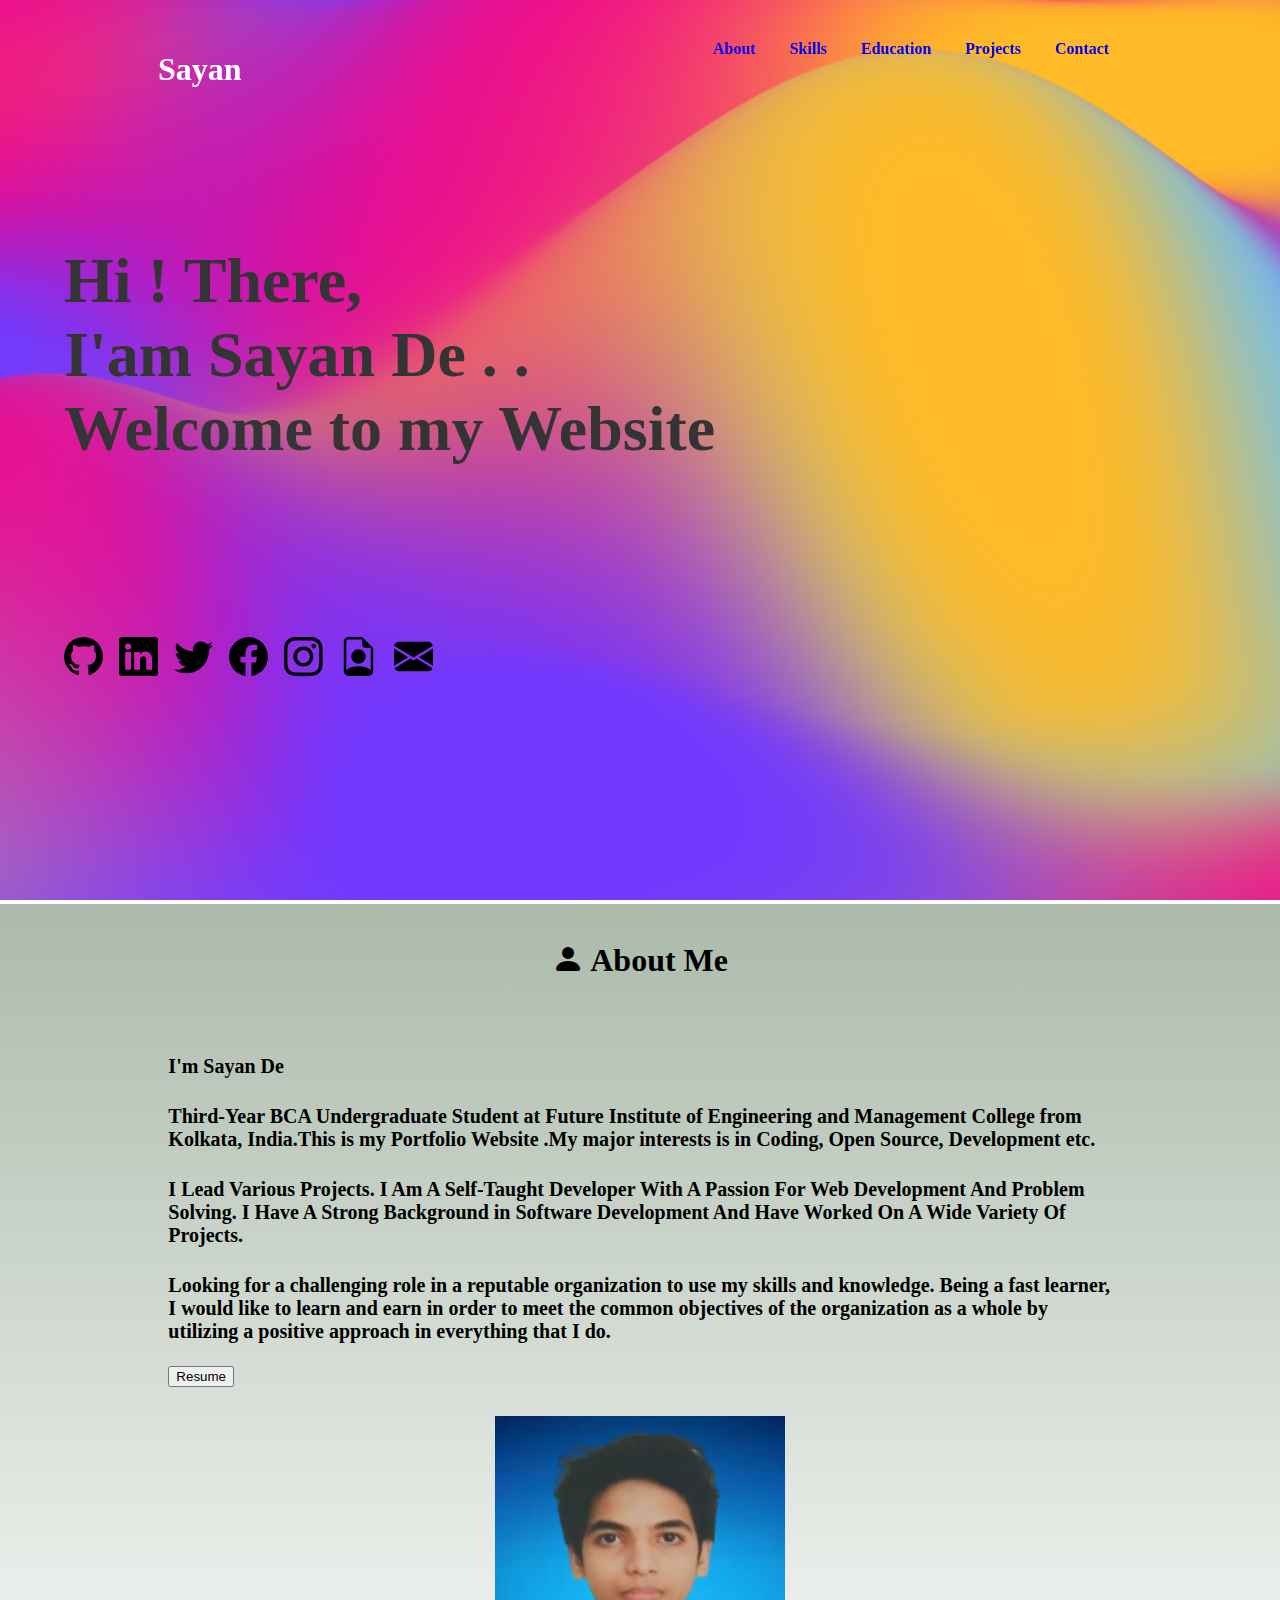
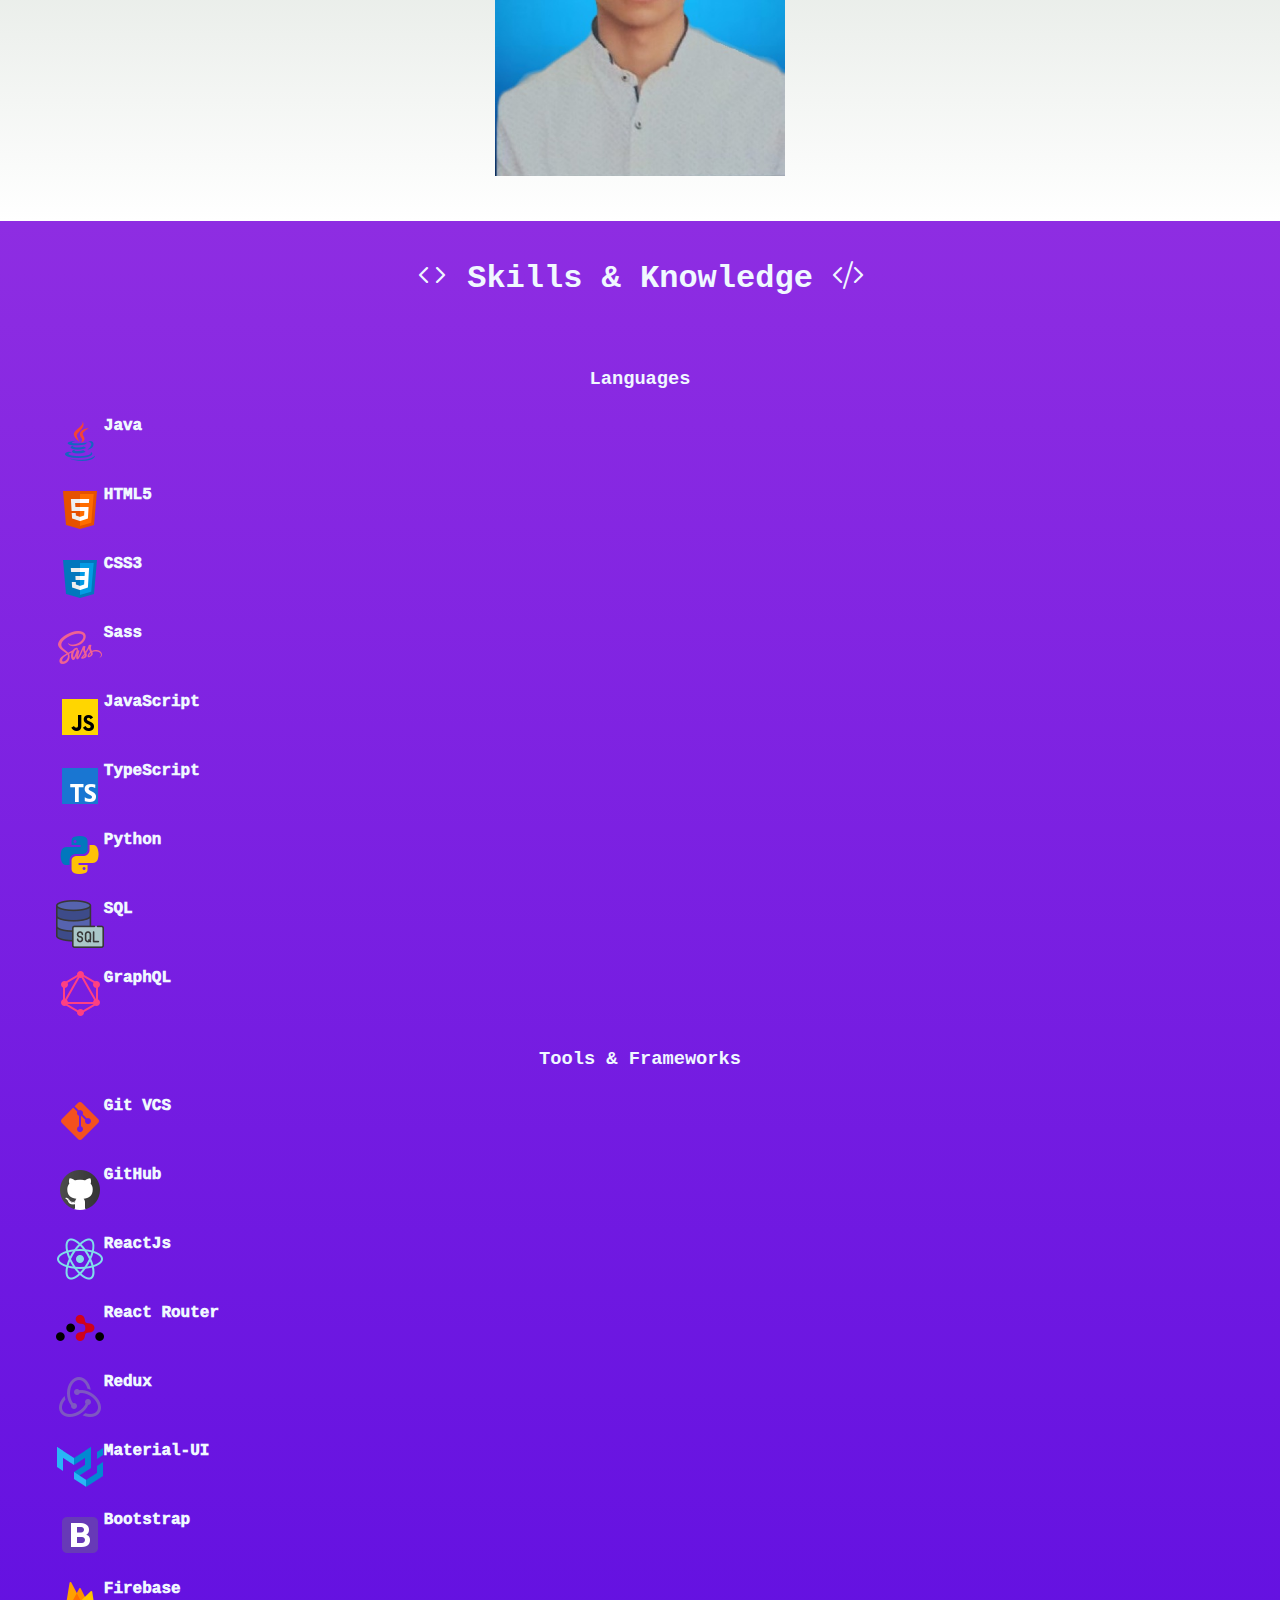
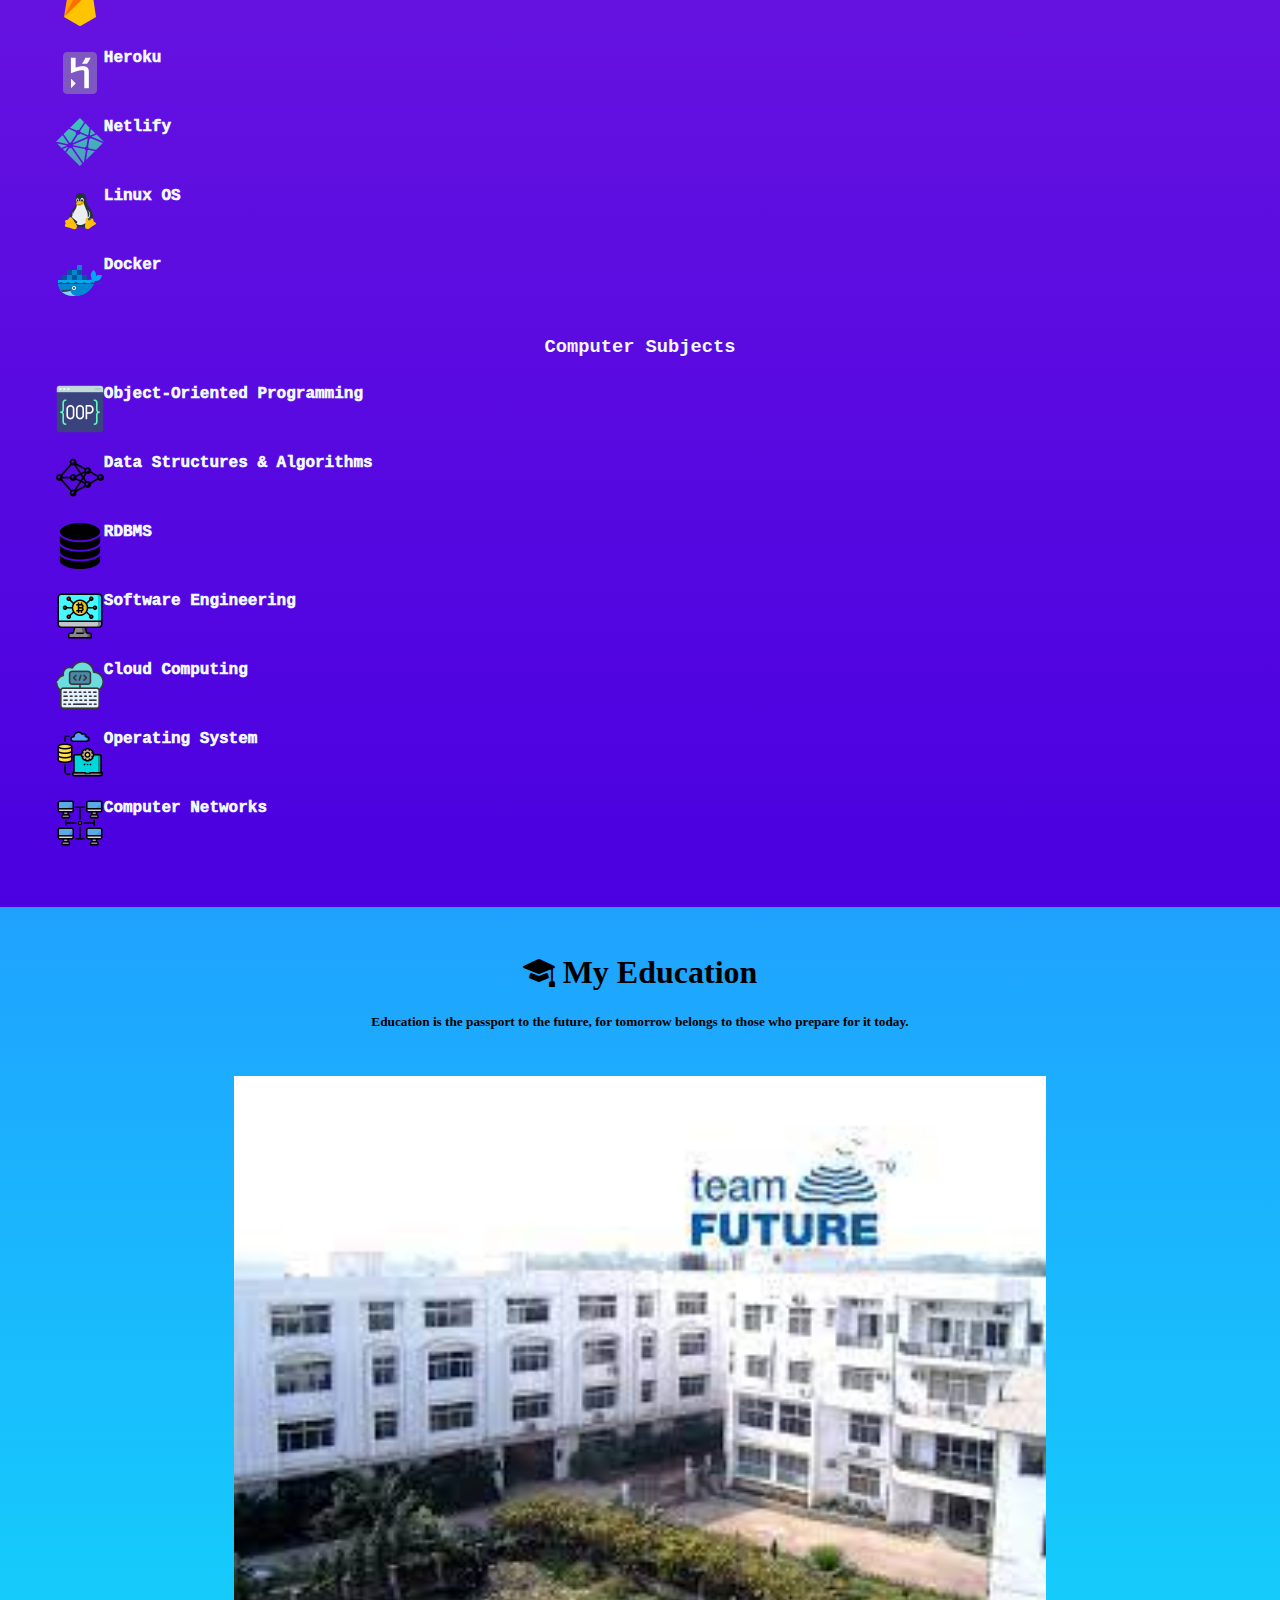
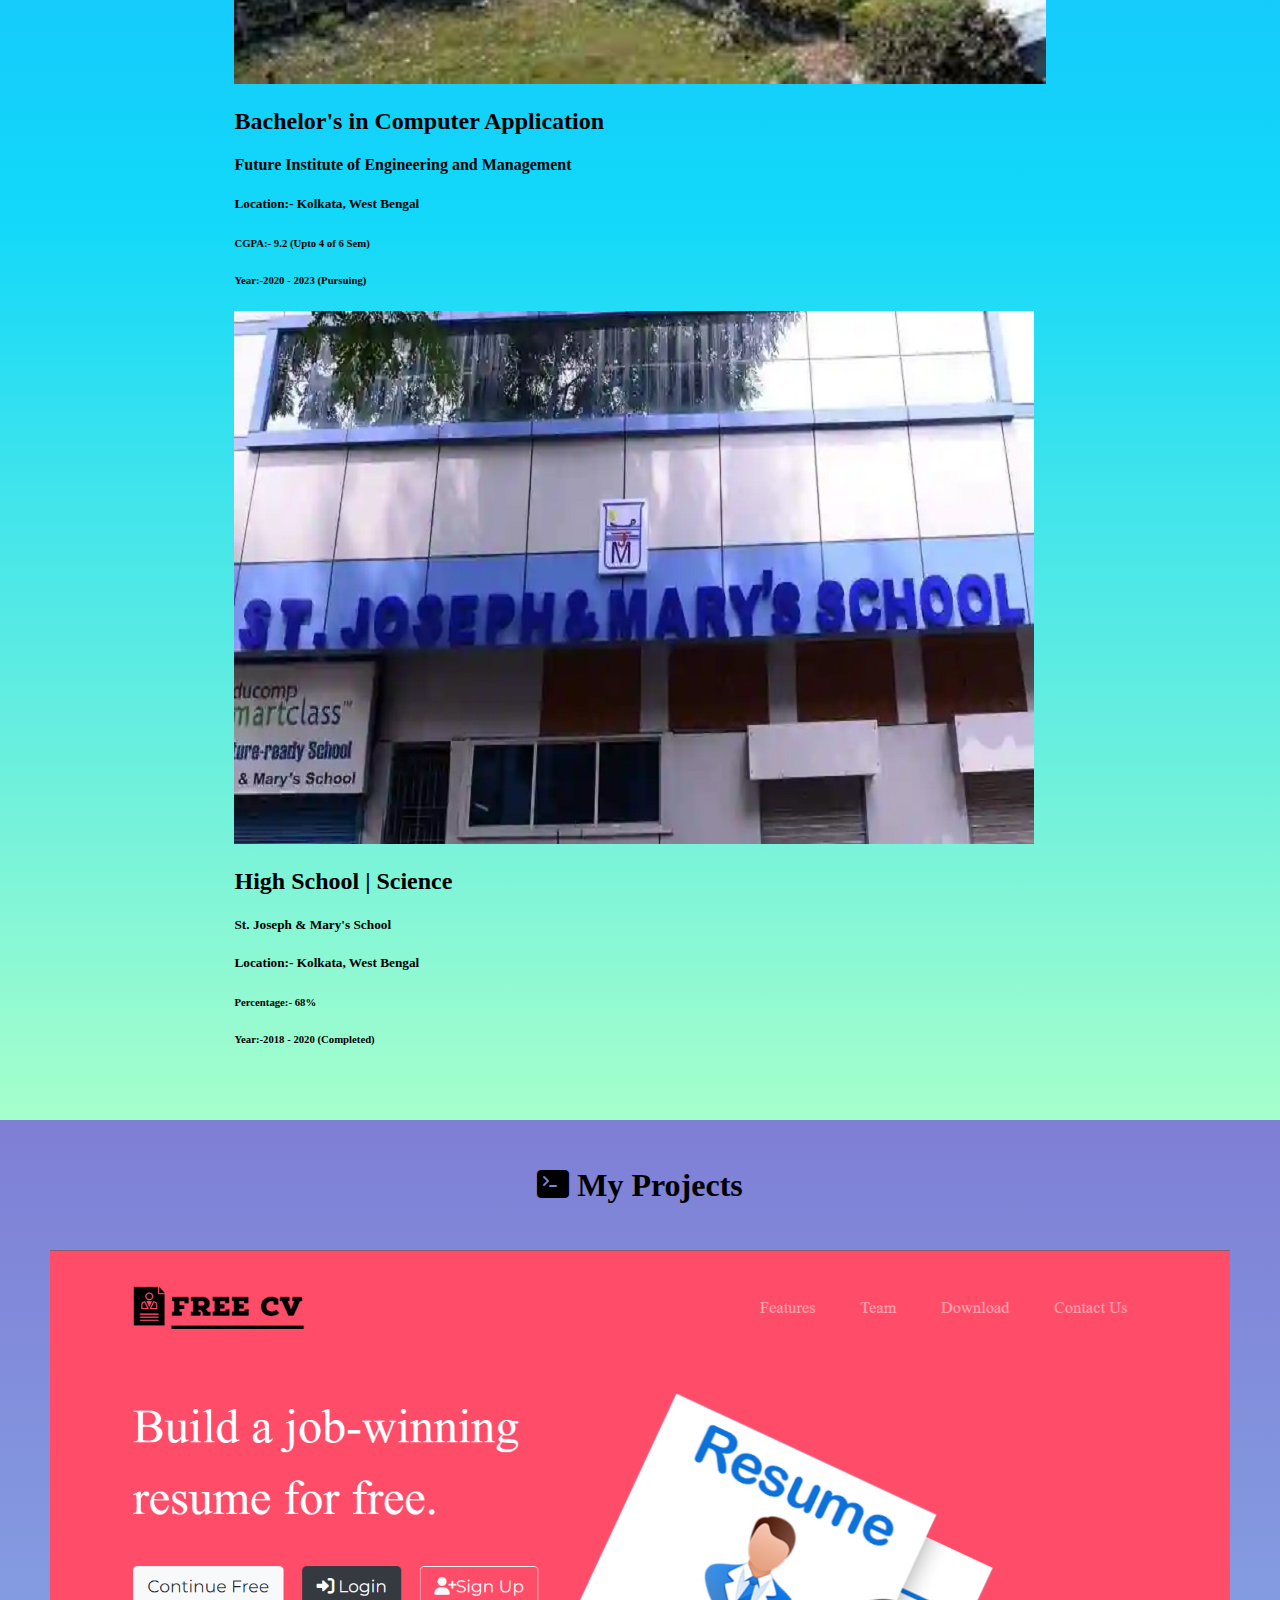
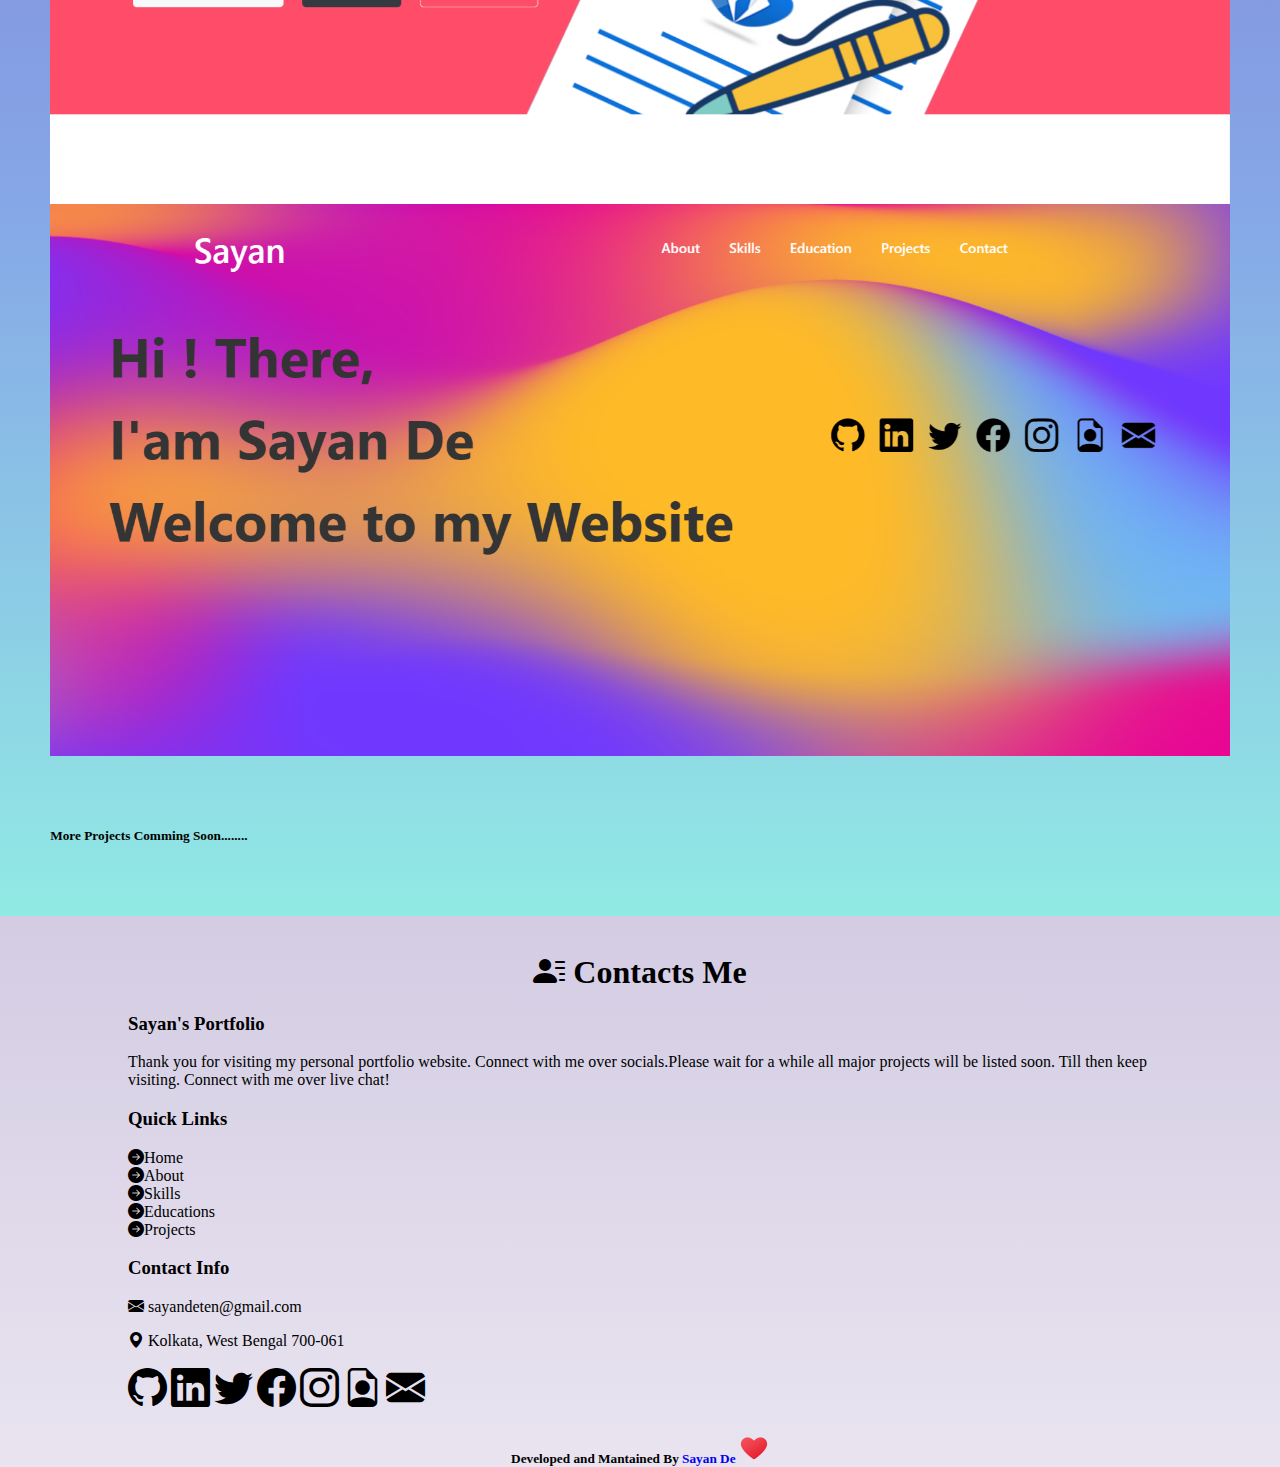
<file: index.html>
<!DOCTYPE html>
<html lang="en">
  <head>
    <meta charset="UTF-8" />
    <link rel="stylesheet" href="index.css" />
    <!-- Bootstrap Link -->
    <link
      href="https://cdn.jsdelivr.net/npm/bootstrap@5.2.1/dist/css/bootstrap.min.css"
      rel="stylesheet"
      integrity="sha384-iYQeCzEYFbKjA/T2uDLTpkwGzCiq6soy8tYaI1GyVh/UjpbCx/TYkiZhlZB6+fzT"
      crossorigin="anonymous"
    />
    <script
      src="https://cdn.jsdelivr.net/npm/bootstrap@5.2.1/dist/js/bootstrap.bundle.min.js"
      integrity="sha384-u1OknCvxWvY5kfmNBILK2hRnQC3Pr17a+RTT6rIHI7NnikvbZlHgTPOOmMi466C8"
      crossorigin="anonymous"
    ></script>

    <!-- Bootstrap Icon -->
    <link
      rel="stylesheet"
      href="https://cdn.jsdelivr.net/npm/bootstrap-icons@1.9.1/font/bootstrap-icons.css"
    />
    <!-- title -->
    <title>Sayan</title>
    <link
      id="favicon"
      rel="shortcut icon"
      href="./assets/My project-removebg-preview.jpg"
      type="image/x-png"
    />

    <script src="index.js"></script>
  </head>

  <body>
    <!-- Nav Bar -->
    <nav class="navi">
      <h1 class="logo" href="#home">Sayan</h1>
      <ul class="nav_ul">
        <li class="nav_li">
          <a class="navbar-brand" href="#about">About</a>
        </li>
        <li class="nav_li">
          <a class="navbar-brand" href="#skills">Skills</a>
        </li>
        <li class="nav_li">
          <a class="navbar-brand" href="#educations">Education</a>
        </li>
        <li class="nav_li">
          <a class="navbar-brand" href="#projects">Projects</a>
        </li>
        <li class="nav_li">
          <a class="navbar-brand" href="#contactme">Contact</a>
        </li>
      </ul>
    </nav>
    <!-- Nav Bar Ends -->

    <!-- Home Starts -->

    <section id="home" class="heading">
      <div class="row">
        <div class="col-lg-8">
          <p>
            Hi ! There,<br />
            I'am Sayan De . .<br />
            Welcome to my Website
          </p>
        </div>
        <div class="col-lg-4" style="padding-top: 6.5%">
          <a href="https://github.com/sayande2002" target="_blank"
            ><i class="bi bi-github" style="font-size: 39px; color: black"></i
          ></a>
          <a href="https://www.linkedin.com/in/sayande/" target="_blank"
            ><i class="bi bi-linkedin" style="font-size: 39px; color: black"></i
          ></a>
          <a href="https://twitter.com/sayande2002" target="_blank"
            ><i class="bi bi-twitter" style="font-size: 39px; color: black"></i
          ></a>
          <a
            href="https://www.facebook.com/profile.php?id=100010494277272"
            target="_blank"
            ><i class="bi bi-facebook" style="font-size: 39px; color: black"></i
          ></a>
          <a href="https://www.instagram.com/sayande._/" target="_blank"
            ><i
              class="bi bi-instagram"
              style="font-size: 39px; color: black"
            ></i
          ></a>
          <a href="./assets/SayanDeCV.pdf" target="_blank"
            ><i
              class="bi bi-file-earmark-person"
              style="font-size: 39px; color: black"
            ></i
          ></a>
          <a href="mailto:sayandeten@gmail.com"
            ><i
              class="bi bi-envelope-fill"
              style="font-size: 39px; color: black"
            ></i>
          </a>
        </div>
      </div>
    </section>

    <!-- Gradient -->
    <canvas id="gradient-canvas"> </canvas>
    <script>
      var gradient = new Gradient();
      gradient.initGradient("#gradient-canvas");
    </script>

    <!-- Home Ends -->

    <!-- About Starts -->
    <section id="about" class="about">
      <h1 class="about-heading"><i class="bi bi-person-fill"></i> About Me</h1>

      <div class="row about-row">
        <div class="col-lg-7 about-column">
          <h4 style="font-weight: bolder;">I'm Sayan De</h4>
          <p>
            Third-Year BCA Undergraduate Student at Future Institute of
            Engineering and Management College from Kolkata, India.This is my
            Portfolio Website .My major interests is in Coding, Open Source,
            Development etc.<br />
            <h1> </h1>
            I Lead Various Projects. I Am A Self-Taught Developer With A Passion
            For Web Development And Problem Solving. I Have A Strong Background
            in Software Development And Have Worked On A Wide Variety Of
            Projects.<br />
            <h1> </h1>

            Looking for a challenging role in a reputable organization to use my
            skills and knowledge. Being a fast learner, I would like to learn
            and earn in order to meet the common objectives of the organization
            as a whole by utilizing a positive approach in everything that I
            do.<br />
          </p>
          <button
            type="button"
            class="btn btn-primary btn-lg"
            onclick="window.open('./assets/SayanDeCV.pdf', '_blank')"
          >
            Resume
          </button>
        </div>
        <!-- style="padding-left: 80px" -->
        <div class="col-lg-5 about-column">
          <img
            class="about-photo"
            src="./assets/My project-removebg-preview.jpg"
            alt="Avatar"
            width="290"
            height="360"
            ;
          />
        </div>
      </div>
    </section>
    <!-- About Ends -->

    <!-- Skills Starts-->
    <section id="skills" class="skills">
      <h1 style="text-align: center">
        <i class="bi bi-code"></i> Skills & Knowledge
        <i class="bi bi-code-slash"></i>
      </h1>

      <div class="row" style="padding: 2.5%">
        <div class="col-lg-4">
          <h3 class="title" style="text-align: center">Languages</h3>

          <!-- Lists of languages -->
          <div class="lists">
            <div class="ski-img">
              <img src="./assets/icons8-java-48.png" alt="Image" />
            </div>
            <div class="ski-name" style="width: 100%">
              Java
              <div class="progress" style="height: 9px">
                <div
                  class="progress-bar progress-bar-striped progress-bar-animated"
                  role="progressbar"
                  aria-label="Example 20px high"
                  style="width: 70%"
                  aria-valuenow="25"
                  aria-valuemin="0"
                  aria-valuemax="100"
                ></div>
              </div>
            </div>
          </div>
          <!-- List of First Language Ends -->
          <div class="lists">
            <div class="ski-img">
              <img src="./assets/icons8-html-5-48.png" alt="Image" />
            </div>
            <div class="ski-name" style="width: 100%">
              HTML5
              <div class="progress" style="height: 9px">
                <div
                  class="progress-bar progress-bar-striped progress-bar-animated"
                  role="progressbar"
                  aria-label="Example 20px high"
                  style="width: 80%"
                  aria-valuenow="25"
                  aria-valuemin="0"
                  aria-valuemax="100"
                ></div>
              </div>
            </div>
          </div>

          <div class="lists">
            <div class="ski-img">
              <img src="./assets/icons8-css3-48.png" alt="Image" />
            </div>
            <div class="ski-name" style="width: 100%">
              CSS3
              <div class="progress" style="height: 9px">
                <div
                  class="progress-bar progress-bar-striped progress-bar-animated"
                  role="progressbar"
                  aria-label="Example 20px high"
                  style="width: 80%"
                  aria-valuenow="25"
                  aria-valuemin="0"
                  aria-valuemax="100"
                ></div>
              </div>
            </div>
          </div>

          <div class="lists">
            <div class="ski-img">
              <img src="./assets/icons8-sass-48.png" alt="Image" />
            </div>
            <div class="ski-name" style="width: 100%">
              Sass
              <div class="progress" style="height: 9px">
                <div
                  class="progress-bar progress-bar-striped progress-bar-animated"
                  role="progressbar"
                  aria-label="Example 20px high"
                  style="width: 80%"
                  aria-valuenow="25"
                  aria-valuemin="0"
                  aria-valuemax="100"
                ></div>
              </div>
            </div>
          </div>

          <div class="lists">
            <div class="ski-img">
              <img src="./assets/icons8-javascript-48.png" alt="Image" />
            </div>
            <div class="ski-name" style="width: 100%">
              JavaScript
              <div class="progress" style="height: 9px">
                <div
                  class="progress-bar progress-bar-striped progress-bar-animated"
                  role="progressbar"
                  aria-label="Example 20px high"
                  style="width: 80%"
                  aria-valuenow="25"
                  aria-valuemin="0"
                  aria-valuemax="100"
                ></div>
              </div>
            </div>
          </div>

          <div class="lists">
            <div class="ski-img">
              <img src="./assets/icons8-typescript-48.png" alt="Image" />
            </div>
            <div class="ski-name" style="width: 100%">
              TypeScript
              <div class="progress" style="height: 9px">
                <div
                  class="progress-bar progress-bar-striped progress-bar-animated"
                  role="progressbar"
                  aria-label="Example 20px high"
                  style="width: 80%"
                  aria-valuenow="25"
                  aria-valuemin="0"
                  aria-valuemax="100"
                ></div>
              </div>
            </div>
          </div>

          <div class="lists">
            <div class="ski-img">
              <img src="./assets/icons8-python-48.png" alt="Image" />
            </div>
            <div class="ski-name" style="width: 100%">
              Python
              <div class="progress" style="height: 9px">
                <div
                  class="progress-bar progress-bar-striped progress-bar-animated"
                  role="progressbar"
                  aria-label="Example 20px high"
                  style="width: 20%"
                  aria-valuenow="25"
                  aria-valuemin="0"
                  aria-valuemax="100"
                ></div>
              </div>
            </div>
          </div>

          <div class="lists">
            <div class="ski-img">
              <img src="./assets/icons8-sql-48.png" alt="Image" />
            </div>
            <div class="ski-name" style="width: 100%">
              SQL
              <div class="progress" style="height: 9px">
                <div
                  class="progress-bar progress-bar-striped progress-bar-animated"
                  role="progressbar"
                  aria-label="Example 20px high"
                  style="width: 80%"
                  aria-valuenow="25"
                  aria-valuemin="0"
                  aria-valuemax="100"
                ></div>
              </div>
            </div>
          </div>

          <div class="lists">
            <div class="ski-img">
              <img src="./assets/icons8-graphql-48.png" alt="Image" />
            </div>
            <div class="ski-name" style="width: 100%">
              GraphQL
              <div class="progress" style="height: 9px">
                <div
                  class="progress-bar progress-bar-striped progress-bar-animated"
                  role="progressbar"
                  aria-label="Example 20px high"
                  style="width: 40%"
                  aria-valuenow="25"
                  aria-valuemin="0"
                  aria-valuemax="100"
                ></div>
              </div>
            </div>
          </div>

        </div>
        <!-- Tools and Frameworks -->
        <div class="col-lg-4">
          <h3 class="title" style="text-align: center">Tools & Frameworks</h3>

          <div class="lists">
            <div class="ski-img">
              <img src="./assets/icons8-git-48.png" alt="Image" />
            </div>
            <div class="ski-name" style="width: 100%">
              Git VCS
              <div class="progress" style="height: 9px">
                <div
                  class="progress-bar progress-bar-striped progress-bar-animated"
                  role="progressbar"
                  aria-label="Example 20px high"
                  style="width: 70%"
                  aria-valuenow="25"
                  aria-valuemin="0"
                  aria-valuemax="100"
                ></div>
              </div>
            </div>
          </div>

          <div class="lists">
            <div class="ski-img">
              <img src="./assets/icons8-github-48.png" />
            </div>
            <div class="ski-name" style="width: 100%">
              GitHub
              <div class="progress" style="height: 9px">
                <div
                  class="progress-bar progress-bar-striped progress-bar-animated"
                  role="progressbar"
                  aria-label="Example 20px high"
                  style="width: 70%"
                  aria-valuenow="25"
                  aria-valuemin="0"
                  aria-valuemax="100"
                ></div>
              </div>
            </div>
          </div>

          <div class="lists">
            <div class="ski-img">
              <img src="./assets/icons8-react-native-48.png" />
            </div>
            <div class="ski-name" style="width: 100%">
              ReactJs
              <div class="progress" style="height: 9px">
                <div
                  class="progress-bar progress-bar-striped progress-bar-animated"
                  role="progressbar"
                  aria-label="Example 20px high"
                  style="width: 70%"
                  aria-valuenow="25"
                  aria-valuemin="0"
                  aria-valuemax="100"
                ></div>
              </div>
            </div>
          </div>

          <div class="lists">
            <div class="ski-img">
              <img src="./assets/react-router-48.png" />
            </div>
            <div class="ski-name" style="width: 100%">
              React Router
              <div class="progress" style="height: 9px">
                <div
                  class="progress-bar progress-bar-striped progress-bar-animated"
                  role="progressbar"
                  aria-label="Example 20px high"
                  style="width: 70%"
                  aria-valuenow="25"
                  aria-valuemin="0"
                  aria-valuemax="100"
                ></div>
              </div>
            </div>
          </div>

          <div class="lists">
            <div class="ski-img">
              <img src="./assets/icons8-redux-48.png" />
            </div>
            <div class="ski-name" style="width: 100%">
              Redux
              <div class="progress" style="height: 9px">
                <div
                  class="progress-bar progress-bar-striped progress-bar-animated"
                  role="progressbar"
                  aria-label="Example 20px high"
                  style="width: 40%"
                  aria-valuenow="25"
                  aria-valuemin="0"
                  aria-valuemax="100"
                ></div>
              </div>
            </div>
          </div>

          <div class="lists">
            <div class="ski-img">
              <img src="./assets/icons8-material-ui-48.png" />
            </div>
            <div class="ski-name" style="width: 100%">
              Material-UI
              <div class="progress" style="height: 9px">
                <div
                  class="progress-bar progress-bar-striped progress-bar-animated"
                  role="progressbar"
                  aria-label="Example 20px high"
                  style="width: 70%"
                  aria-valuenow="25"
                  aria-valuemin="0"
                  aria-valuemax="100"
                ></div>
              </div>
            </div>
          </div>


          <div class="lists">
            <div class="ski-img">
              <img src="./assets/icons8-bootstrap-48.png" />
            </div>
            <div class="ski-name" style="width: 100%">
              Bootstrap
              <div class="progress" style="height: 9px">
                <div
                  class="progress-bar progress-bar-striped progress-bar-animated"
                  role="progressbar"
                  aria-label="Example 20px high"
                  style="width: 90%"
                  aria-valuenow="25"
                  aria-valuemin="0"
                  aria-valuemax="100"
                ></div>
              </div>
            </div>
          </div>

          <div class="lists">
            <div class="ski-img">
              <img src="./assets/icons8-firebase-48.png" />
            </div>
            <div class="ski-name" style="width: 100%">
              Firebase
              <div class="progress" style="height: 9px">
                <div
                  class="progress-bar progress-bar-striped progress-bar-animated"
                  role="progressbar"
                  aria-label="Example 20px high"
                  style="width: 60%"
                  aria-valuenow="25"
                  aria-valuemin="0"
                  aria-valuemax="100"
                ></div>
              </div>
            </div>
          </div>

          <div class="lists">
            <div class="ski-img">
              <img src="./assets/icons8-heroku-48.png" />
            </div>
            <div class="ski-name" style="width: 100%">
              Heroku
              <div class="progress" style="height: 9px">
                <div
                  class="progress-bar progress-bar-striped progress-bar-animated"
                  role="progressbar"
                  aria-label="Example 20px high"
                  style="width: 70%"
                  aria-valuenow="25"
                  aria-valuemin="0"
                  aria-valuemax="100"
                ></div>
              </div>
            </div>
          </div>

          <div class="lists">
            <div class="ski-img">
              <img src="./assets/icons8-netlify-48.png" />
            </div>
            <div class="ski-name" style="width: 100%">
              Netlify
              <div class="progress" style="height: 9px">
                <div
                  class="progress-bar progress-bar-striped progress-bar-animated"
                  role="progressbar"
                  aria-label="Example 20px high"
                  style="width: 70%"
                  aria-valuenow="25"
                  aria-valuemin="0"
                  aria-valuemax="100"
                ></div>
              </div>
            </div>
          </div>

          <div class="lists">
            <div class="ski-img">
              <img src="./assets/icons8-linux-48.png" />
            </div>
            <div class="ski-name" style="width: 100%">
              Linux OS
              <div class="progress" style="height: 9px">
                <div
                  class="progress-bar progress-bar-striped progress-bar-animated"
                  role="progressbar"
                  aria-label="Example 20px high"
                  style="width: 60%"
                  aria-valuenow="25"
                  aria-valuemin="0"
                  aria-valuemax="100"
                ></div>
              </div>
            </div>
          </div>

          <div class="lists">
            <div class="ski-img">
              <img src="./assets/icons8-docker-48.png" />
            </div>
            <div class="ski-name" style="width: 100%">
              Docker
              <div class="progress" style="height: 9px">
                <div
                  class="progress-bar progress-bar-striped progress-bar-animated"
                  role="progressbar"
                  aria-label="Example 20px high"
                  style="width: 40%"
                  aria-valuenow="25"
                  aria-valuemin="0"
                  aria-valuemax="100"
                ></div>
              </div>
            </div>
          </div>
        </div>

        <!-- Computer Subjects -->
        <div class="col-lg-4">
          <h3 class="title" style="text-align: center">Computer Subjects</h3>

          <div class="lists">
            <div class="ski-img">
              <img src="./assets/icons8-object-48.png" />
            </div>
            <div class="ski-name" style="width: 100%">
              Object-Oriented Programming
              <div class="progress" style="height: 9px">
                <div
                  class="progress-bar progress-bar-striped progress-bar-animated"
                  role="progressbar"
                  aria-label="Example 20px high"
                  style="width: 90%"
                  aria-valuenow="25"
                  aria-valuemin="0"
                  aria-valuemax="100"
                ></div>
              </div>
            </div>
          </div>

          <div class="lists">
            <div class="ski-img">
              <img src="./assets/icons8-algorithm-48.png" />
            </div>
            <div class="ski-name" style="width: 100%">
              Data Structures & Algorithms
              <div class="progress" style="height: 9px">
                <div
                  class="progress-bar progress-bar-striped progress-bar-animated"
                  role="progressbar"
                  aria-label="Example 20px high"
                  style="width: 60%"
                  aria-valuenow="25"
                  aria-valuemin="0"
                  aria-valuemax="100"
                ></div>
              </div>
            </div>
          </div>

          <div class="lists">
            <div class="ski-img">
              <img src="./assets/icons8-database-48.png" />
            </div>
            <div class="ski-name" style="width: 100%">
              RDBMS
              <div class="progress" style="height: 9px">
                <div
                  class="progress-bar progress-bar-striped progress-bar-animated"
                  role="progressbar"
                  aria-label="Example 20px high"
                  style="width: 90%"
                  aria-valuenow="25"
                  aria-valuemin="0"
                  aria-valuemax="100"
                ></div>
              </div>
            </div>
          </div>

          <div class="lists">
            <div class="ski-img">
              <img src="./assets/icons8-software-48.png" />
            </div>
            <div class="ski-name" style="width: 100%">
              Software Engineering
              <div class="progress" style="height: 9px">
                <div
                  class="progress-bar progress-bar-striped progress-bar-animated"
                  role="progressbar"
                  aria-label="Example 20px high"
                  style="width: 90%"
                  aria-valuenow="25"
                  aria-valuemin="0"
                  aria-valuemax="100"
                ></div>
              </div>
            </div>
          </div>

          <div class="lists">
            <div class="ski-img">
              <img src="./assets/icons8-cloud48.png" />
            </div>
            <div class="ski-name" style="width: 100%">
              Cloud Computing
              <div class="progress" style="height: 9px">
                <div
                  class="progress-bar progress-bar-striped progress-bar-animated"
                  role="progressbar"
                  aria-label="Example 20px high"
                  style="width: 70%"
                  aria-valuenow="25"
                  aria-valuemin="0"
                  aria-valuemax="100"
                ></div>
              </div>
            </div>
          </div>

          <div class="lists">
            <div class="ski-img">
              <img src="./assets/icons8-operating-system-48.png" />
            </div>
            <div class="ski-name" style="width: 100%">
              Operating System
              <div class="progress" style="height: 9px">
                <div
                  class="progress-bar progress-bar-striped progress-bar-animated"
                  role="progressbar"
                  aria-label="Example 20px high"
                  style="width: 50%"
                  aria-valuenow="25"
                  aria-valuemin="0"
                  aria-valuemax="100"
                ></div>
              </div>
            </div>
          </div>

          <div class="lists">
            <div class="ski-img">
              <img src="./assets/icons8-computer-networks-48.png" />
            </div>
            <div class="ski-name" style="width: 100%">
              Computer Networks
              <div class="progress" style="height: 9px">
                <div
                  class="progress-bar progress-bar-striped progress-bar-animated"
                  role="progressbar"
                  aria-label="Example 20px high"
                  style="width: 40%"
                  aria-valuenow="25"
                  aria-valuemin="0"
                  aria-valuemax="100"
                ></div>
              </div>
            </div>
          </div>
        </div>
      </div>
    </section>
    <!-- Skills Ends -->

    <!-- Educations Starts -->
    <section id="educations" class="educations">
      <h1 style="text-align: center;  font-weight: bolder;">
        <i class="bi bi-mortarboard-fill"></i> My Education
      </h1>
      <h5 style="text-align: center">
        Education is the passport to the future, for tomorrow belongs to those
        who prepare for it today.
      </h5>

      <div class="education-cards">
        <div class="card mb-3" style="max-width: 1940px">
          <div class="row g-0">
            <div class="col-md-4">
              <img
                src="./assets/fiem.jpg"
                class="img-fluid rounded-start"
                alt="..."
                width="100%"
              />
            </div>
            <div class="col-md-8">
              <div class="card-body">
                <h2 class="card-title">Bachelor's in Computer Application</h2>
                <h4 class="card-text">
                  Future Institute of Engineering and Management
                  <h5>Location:- Kolkata, West Bengal</h5>
                </h4>
                <h5 class="card-text">
                  <h6 class="text-muted">CGPA:- 9.2 (Upto 4 of 6 Sem)</h6>
                  <h6 class="text-muted">Year:-2020 - 2023 (Pursuing)</h6>
                  <!-- <small></small> -->
                </h5>
              </div>
            </div>
          </div>
        </div>

        <div class="card mb-3" style="max-width: 1940px">
          <div class="row g-0">
            <div class="col-md-4">
              <img
                src="./assets/jsam.jpg"
                class="img-fluid rounded-start"
                alt="..."
              />
            </div>
            <div class="col-md-8">
              <div class="card-body">
                <h2 class="card-title">High School | Science</h2>
                <h5 class="card-text">St. Joseph & Mary's School</h5>
                <h5>Location:- Kolkata, West Bengal</h5>
                <h5 class="card-text">
                  <h6 class="text-muted">Percentage:- 68%</h6>
                  <h6 class="text-muted">Year:-2018 - 2020 (Completed)</h6>
                </h5>
              </div>
            </div>
          </div>
        </div>
      </div>
    </section>
<!-- Educations Ends -->

    <!-- Projects Starts -->
    <section id="projects" class="projects">
      <h1 style="text-align: center;   font-weight: bolder;
      ">
        <i class="bi bi-terminal-fill"></i> My Projects
      </h1>
        <div class="row projects-row">
          <div class="col-lg-6 ">
            <div class="projects-img">
              <img src="./assets/freecv.png" alt="Avatar" class="image" width=100%>
              <div class="middle">
                <button type="button" class="text" onclick="window.open(href='https://freeecv.herokuapp.com/', '_blank')"><i class="bi bi-eye"></i>   View</button>
                <button type="button" class="text" onclick="window.open(href='https://github.com/sayande2002/FreeCV', '_blank')"><i class="bi bi-code-slash"></i>   Code</button>
              </div>
            </div>
          </div>

          <div class="col-lg-6">
            <div class="projects-img">
              <img src="./assets/portfolio.png" alt="Avatar" class="image" width=100%>
              <div class="middle">
                <button type="button" class="text" onclick="window.open(href='https://sayande.herokuapp.com/', '_blank')"><i class="bi bi-eye"></i>   View</button>
                <button type="button" class="text" onclick="window.open(href='https://github.com/sayande2002/Portfolio-Website', '_blank')"><i class="bi bi-code-slash"></i>   Code</button>
              </div>
            </div>
          </div>
        </div>
        <div class="row projects-row">
          <div class="col-lg-3"></div>
          <div class="col-lg-3"></div>
          <div class="col-lg-3"></div>
          <div class="col-lg-3"><h5>More Projects Comming Soon........</h5></div>
        </div>    
    </section>
    <!-- Projects Ends -->



    <!-- contact me starts -->
    <section class="contactalign" id="contactme">

        <h1 style="text-align: center">
          <i class="bi bi-person-lines-fill"></i> Contacts Me
        </h1>
        <div class="row">
          <div class="col-lg-4">
            <h3 class="title">Sayan's Portfolio</h3>
            <p>
              Thank you for visiting my personal portfolio website. Connect with
              me over socials.Please wait for a while all major projects will be
              listed soon. Till then keep visiting. Connect with me over live
              chat!
            </p>
          </div>
          <div class="col-lg-4">
            <h3 class="title">Quick Links</h3>

            <a href="#home" style="color: black"
              ><i class="bi bi-arrow-right-circle-fill"></i>Home</a
            ><br />
            <a href="#about" style="color: black"
              ><i class="bi bi-arrow-right-circle-fill"></i>About</a
            ><br />
            <a href="#skills" style="color: black"
              ><i class="bi bi-arrow-right-circle-fill"></i>Skills</a
            ><br />
            <a href="#educations" style="color: black"
              ><i class="bi bi-arrow-right-circle-fill"></i>Educations</a
            ><br />
            <a href="#projects" style="color: black"
              ><i class="bi bi-arrow-right-circle-fill"></i>Projects</a
            ><br />
          </div>
          <div class="col-lg-4">
            <h3 class="title">Contact Info</h3>
            <p><i class="bi bi-envelope-fill"></i> sayandeten@gmail.com</p>

            <p>
              <i class="bi bi-geo-alt-fill"></i> Kolkata, West Bengal 700-061
            </p>

            <a href="https://github.com/sayande2002" target="_blank"
            ><i class="bi bi-github" style="font-size: 39px; color: black"></i
          ></a>
          <a href="https://www.linkedin.com/in/sayande/" target="_blank"
            ><i class="bi bi-linkedin" style="font-size: 39px; color: black"></i
          ></a>
          <a href="https://twitter.com/sayande2002" target="_blank"
            ><i class="bi bi-twitter" style="font-size: 39px; color: black"></i
          ></a>
          <a
            href="https://www.facebook.com/profile.php?id=100010494277272"
            target="_blank"
            ><i class="bi bi-facebook" style="font-size: 39px; color: black"></i
          ></a>
          <a href="https://www.instagram.com/sayande._/" target="_blank"
            ><i
              class="bi bi-instagram"
              style="font-size: 39px; color: black"
            ></i
          ></a>
          <a href="./assets/SayanDeCV.pdf" target="_blank"
            ><i
              class="bi bi-file-earmark-person"
              style="font-size: 39px; color: black"
            ></i
          ></a>
          <a href="mailto:sayandeten@gmail.com"
            ><i
              class="bi bi-envelope-fill"
              style="font-size: 39px; color: black"
            ></i>
          </a>
          </div>
        </div>
    
    <footer>
      <h5 style="text-align: center">
      Developed and Mantained By
      <a href="https://github.com/sayande2002" >Sayan De  </a><img src="./assets/icons8-love-48.png"/> </footer>
    </h5>
  </section>
  </body>
</html>
</file>
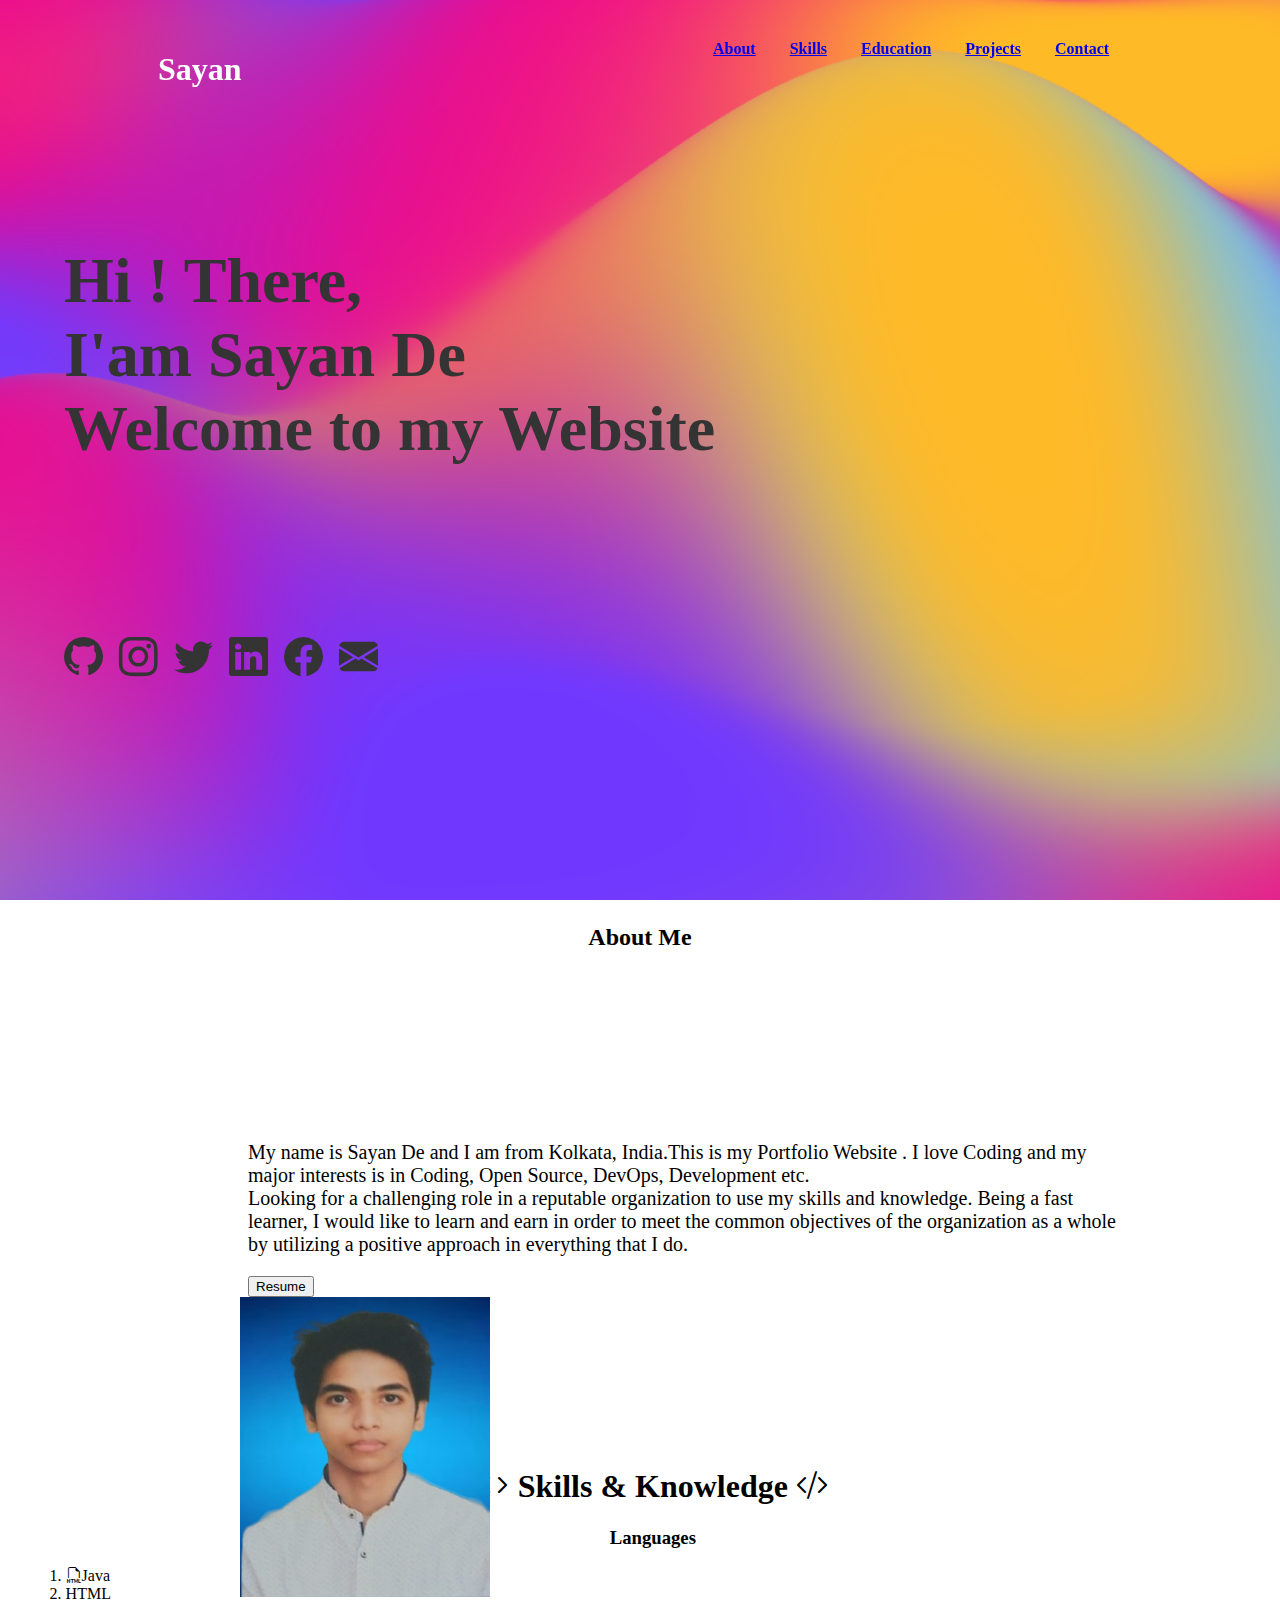
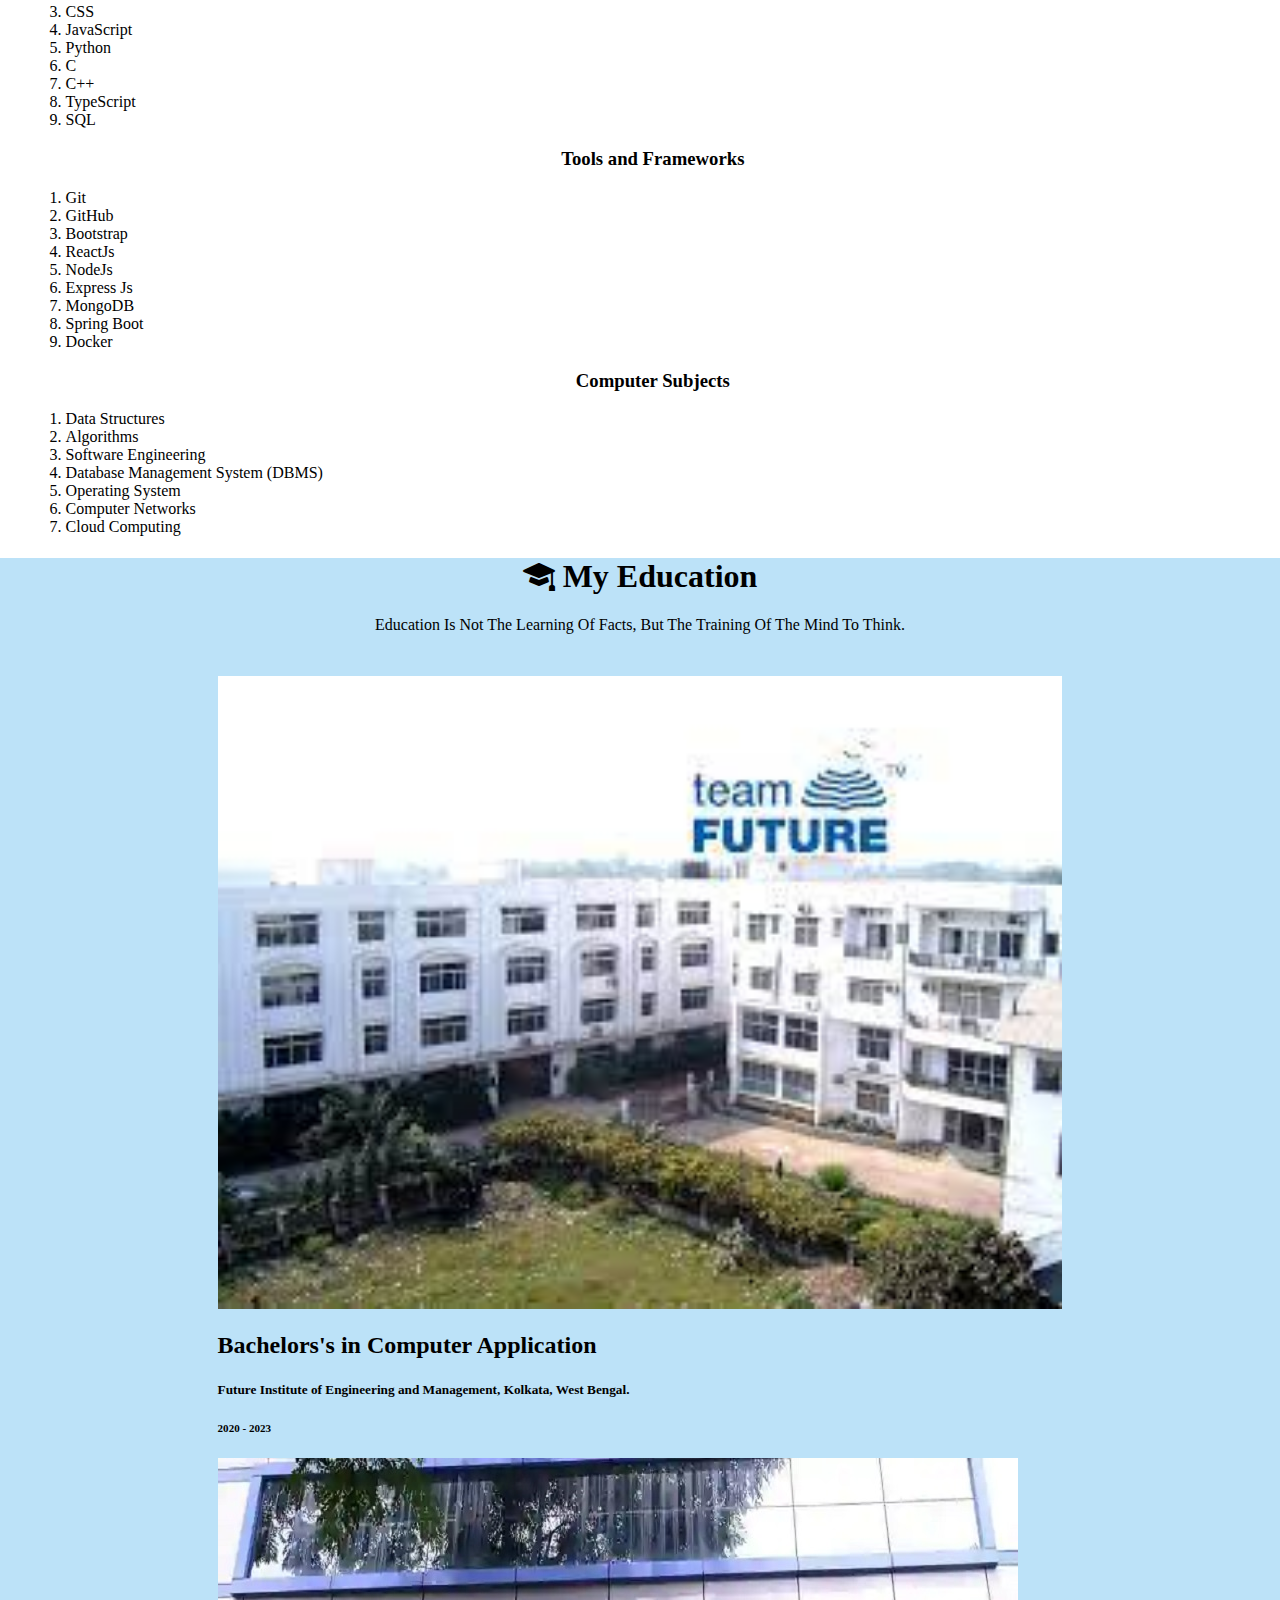
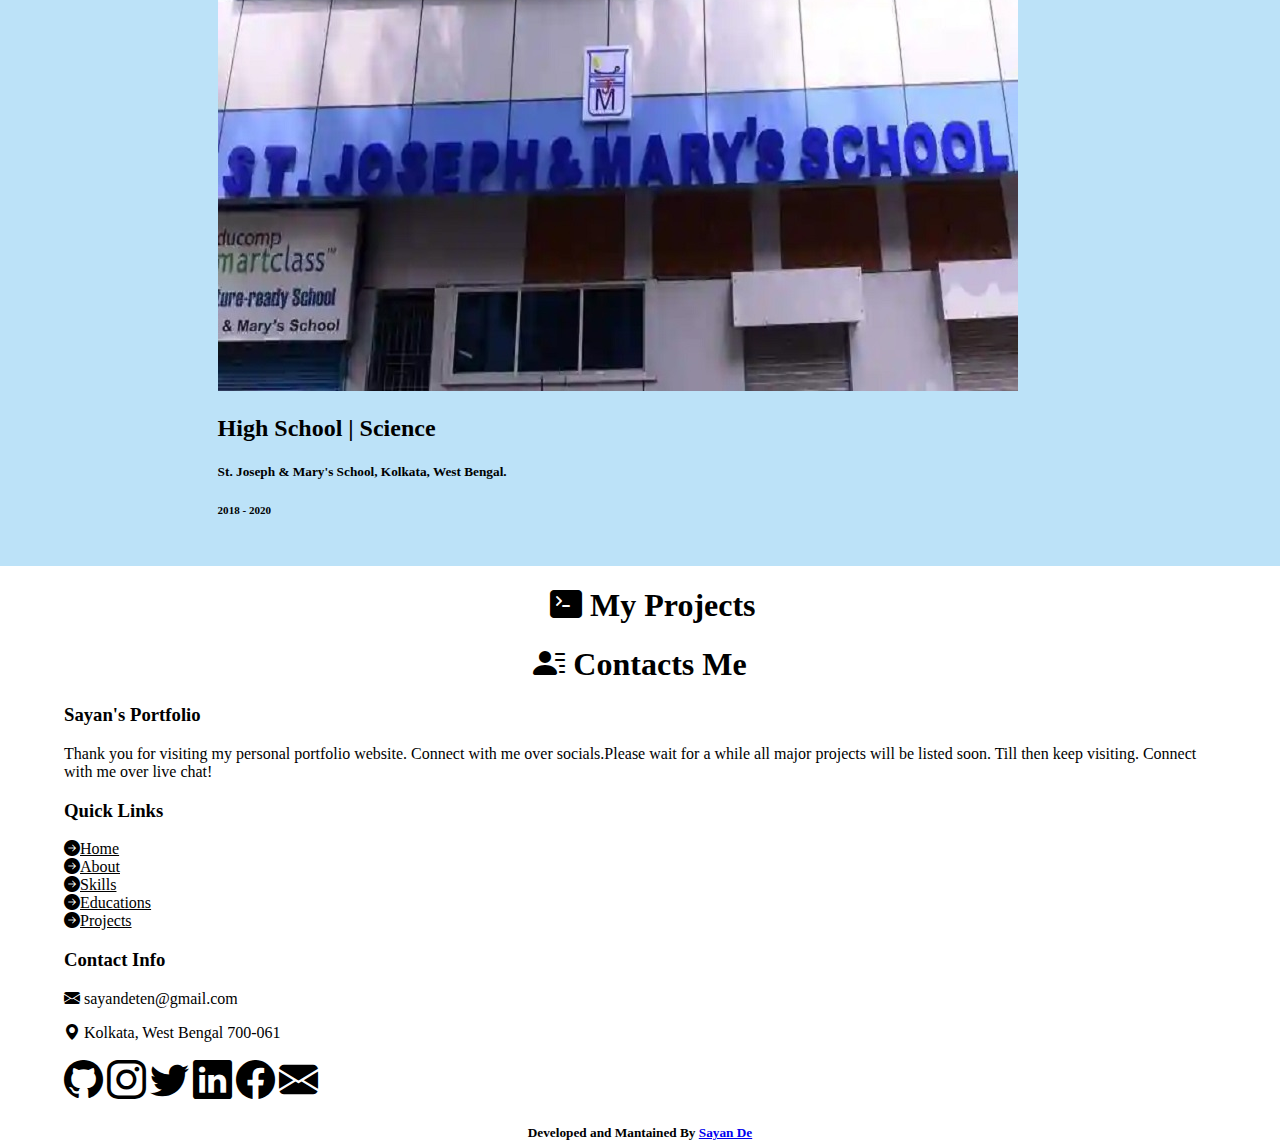
<file: cv.html>
<!DOCTYPE html>
<html lang="en">
  <head>
    <meta charset="UTF-8" />
    <link rel="stylesheet" href="cv.css" />
    <!-- Bootstrap Link -->
    <link
      href="https://cdn.jsdelivr.net/npm/bootstrap@5.2.1/dist/css/bootstrap.min.css"
      rel="stylesheet"
      integrity="sha384-iYQeCzEYFbKjA/T2uDLTpkwGzCiq6soy8tYaI1GyVh/UjpbCx/TYkiZhlZB6+fzT"
      crossorigin="anonymous"
    />
    <script
      src="https://cdn.jsdelivr.net/npm/bootstrap@5.2.1/dist/js/bootstrap.bundle.min.js"
      integrity="sha384-u1OknCvxWvY5kfmNBILK2hRnQC3Pr17a+RTT6rIHI7NnikvbZlHgTPOOmMi466C8"
      crossorigin="anonymous"
    ></script>

    <!-- Bootstrap Icon -->
    <link
      rel="stylesheet"
      href="https://cdn.jsdelivr.net/npm/bootstrap-icons@1.9.1/font/bootstrap-icons.css"
    />
    <!-- title -->
    <title>Sayan</title>
    <link
      id="favicon"
      rel="shortcut icon"
      href="./assets/My project-removebg-preview.jpg"
      type="image/x-png"
    />

    <script src="cv.js"></script>
  </head>

  <body>
    <!-- Nav Bar -->
    <nav class="navi">
      <h1 class="logo">Sayan</h1>
      <ul class="nav_ul">
        <li class="nav_li">
          <a class="navbar-brand" href="#about">About</a>
        </li>
        <li class="nav_li">
          <a class="navbar-brand" href="#skills">Skills</a>
        </li>
        <li class="nav_li">
          <a class="navbar-brand" href="#educations">Education</a>
        </li>
        <li class="nav_li">
          <a class="navbar-brand" href="#myprojects">Projects</a>
        </li>
        <li class="nav_li">
          <a class="navbar-brand" href="#contactme">Contact</a>
        </li>
      </ul>
    </nav>

    <!-- Nav Bar Ends -->

    <!-- Home Starts -->

    <section id="home" class="heading">
      <div class="row">
        <div class="col-lg-8">
          <p>
            Hi ! There,<br />
            I'am Sayan De<br />
            Welcome to my Website
          </p>
        </div>
        <div class="col-lg-4" style="padding-top: 6.5%">
          <!-- <img
            class="photo"
            style="position: absolute"
            src="/assets/My project-removebg-preview.jpg"
            alt="Avatar"
            width="100"
            height="100"
          /> -->
          <i
            class="bi bi-github"
            style="font-size: 39px; cursor: pointer"
            onclick="window.location.href = 'https://github.com/sayande2002';"
          ></i>
          <i
            class="bi bi-instagram"
            style="font-size: 39px; cursor: pointer"
            onclick="window.location.href = 'https://github.com/sayande2002';"
          ></i>
          <i
            class="bi bi-twitter"
            style="font-size: 39px; cursor: pointer"
            onclick="window.location.href = 'https://github.com/sayande2002';"
          ></i>
          <i
            class="bi bi-linkedin"
            style="font-size: 39px; cursor: pointer"
            onclick="window.location.href = 'https://github.com/sayande2002';"
          ></i>
          <i
            class="bi bi-facebook"
            style="font-size: 39px; cursor: pointer"
            onclick="window.location.href = 'https://github.com/sayande2002';"
          ></i>
          <i
            class="bi bi-envelope-fill"
            style="font-size: 39px; cursor: pointer"
            onclick="window.location.href = 'https://github.com/sayande2002';"
          ></i>
        </div>
      </div>
    </section>

    <!-- Gradient -->
    <canvas id="gradient-canvas"> </canvas>
    <script>
      var gradient = new Gradient();
      gradient.initGradient("#gradient-canvas");
    </script>

    <!-- Home Ends -->

    <!-- About Starts -->
    <section id="about">
      <h2 class="about-heading">About Me</h2>
      <div class="row" style="padding: 150px">
        <div class="col-lg-6" style="margin-left: 10%">
          <p style="font-size: 20px">
            My name is Sayan De and I am from Kolkata, India.This is my
            Portfolio Website . I love Coding and my major interests is in
            Coding, Open Source, DevOps, Development etc.<br />

            Looking for a challenging role in a reputable organization to use my
            skills and knowledge. Being a fast learner, I would like to learn
            and earn in order to meet the common objectives of the organization
            as a whole by utilizing a positive approach in everything that I
            do.<br />
          </p>
          <button type="button" class="btn btn-primary btn-lg">Resume</button>
        </div>
        <div class="col-lg-2" style="padding-left: 80px">
          <img
            class="photo"
            style="position: absolute"
            src="/assets/My project-removebg-preview.jpg"
            alt="Avatar"
            width="250"
            height="300"
          />
        </div>
      </div>
    </section>

    <!-- About Ends -->

    <!-- Skills Starts-->
    <section id="skills" style="margin-left: 2%">
      <h1 style="text-align: center">
        <i class="bi bi-code"></i> Skills & Knowledge
        <i class="bi bi-code-slash"></i>
      </h1>
      <div class="row">
        <div class="col-lg-4">
          <h3 class="title" style="text-align: center">Languages</h3>
          <ol type="1">
            <li><i class="bi bi-filetype-html"></i>Java</li>
            <li>HTML</li>
            <li>CSS</li>
            <li>JavaScript</li>
            <li>Python</li>
            <li>C</li>
            <li>C++</li>
            <li>TypeScript</li>
            <li>SQL</li>
          </ol>
        </div>
        <div class="col-lg-4">
          <h3 class="title" style="text-align: center">Tools and Frameworks</h3>
          <ol type="1">
            <li>Git</li>
            <li>GitHub</li>
            <li>Bootstrap</li>
            <li>ReactJs</li>
            <li>NodeJs</li>
            <li>Express Js</li>
            <li>MongoDB</li>
            <li>Spring Boot</li>
            <li>Docker</li>
          </ol>
        </div>
        <div class="col-lg-4">
          <h3 class="title" style="text-align: center">Computer Subjects</h3>
          <ol type="1">
            <li>Data Structures</li>
            <li>Algorithms</li>
            <li>Software Engineering</li>
            <li>Database Management System (DBMS)</li>
            <li>Operating System</li>
            <li>Computer Networks</li>
            <li>Cloud Computing</li>
          </ol>
        </div>
      </div>
    </section>
    <!-- Skills Ends -->

    <!-- Educations Starts -->
    <section id="educations">
      <h1 style="text-align: center">
        <i class="bi bi-mortarboard-fill"></i> My Education
      </h1>
      <p style="text-align: center">
        Education Is Not The Learning Of Facts, But The Training Of The Mind To
        Think.
      </p>

      <div class="education-cards">
        <div class="card mb-3" style="max-width: 1940px">
          <div class="row g-0">
            <div class="col-md-4">
              <img
                src="assets/fiem.jpg"
                class="img-fluid rounded-start"
                alt="..."
                width="100%"
              />
            </div>
            <div class="col-md-8">
              <div class="card-body">
                <h2 class="card-title">Bachelors's in Computer Application</h2>
                <h5 class="card-text">
                  Future Institute of Engineering and Management, Kolkata, West
                  Bengal.
                </h5>
                <h5 class="card-text">
                  <small class="text-muted">2020 - 2023</small>
                </h5>
              </div>
            </div>
          </div>
        </div>

        <div class="card mb-3" style="max-width: 1540px">
          <div class="row g-0">
            <div class="col-md-4">
              <img
                src="assets/jsam.jpg"
                class="img-fluid rounded-start"
                alt="..."
              />
            </div>
            <div class="col-md-8">
              <div class="card-body">
                <h2 class="card-title">High School | Science</h2>
                <h5 class="card-text">
                  St. Joseph & Mary's School, Kolkata, West Bengal.
                </h5>
                <h5 class="card-text">
                  <small class="text-muted">2018 - 2020</small>
                </h5>
              </div>
            </div>
          </div>
        </div>
      </div>
    </section>

    <!-- Educations Ends -->

    <!-- Projects Starts -->
    <section id="projects" style="margin-left: 2%">
      <h1 style="text-align: center">
        <i class="bi bi-terminal-fill"></i> My Projects
      </h1>
    </section>
    <!-- Projects Ends -->

    <!-- contact me starts -->
    <footer class="contactalign">
      <section id="contactme">
        <h1 style="text-align: center">
          <i class="bi bi-person-lines-fill"></i> Contacts Me
        </h1>
        <div class="row">
          <div class="col-lg-4">
            <h3 class="title">Sayan's Portfolio</h3>
            <p>
              Thank you for visiting my personal portfolio website. Connect with
              me over socials.Please wait for a while all major projects will be
              listed soon. Till then keep visiting. Connect with me over live
              chat!
            </p>
          </div>
          <div class="col-lg-4">
            <h3 class="title">Quick Links</h3>

            <a href="#home" style="color: black"
              ><i class="bi bi-arrow-right-circle-fill"></i>Home</a
            ><br />
            <a href="#about" style="color: black"
              ><i class="bi bi-arrow-right-circle-fill"></i>About</a
            ><br />
            <a href="#skills" style="color: black"
              ><i class="bi bi-arrow-right-circle-fill"></i>Skills</a
            ><br />
            <a href="#educations" style="color: black"
              ><i class="bi bi-arrow-right-circle-fill"></i>Educations</a
            ><br />
            <a href="#projects" style="color: black"
              ><i class="bi bi-arrow-right-circle-fill"></i>Projects</a
            ><br />
          </div>
          <div class="col-lg-4">
            <h3 class="title">Contact Info</h3>
            <p><i class="bi bi-envelope-fill"></i> sayandeten@gmail.com</p>

            <p>
              <i class="bi bi-geo-alt-fill"></i> Kolkata, West Bengal 700-061
            </p>

            <i
              class="bi bi-github"
              style="font-size: 39px; cursor: pointer"
              onclick="window.location.href = 'https://github.com/sayande2002';"
            ></i>

            <i
              class="bi bi-instagram"
              style="font-size: 39px; cursor: pointer"
              onclick="window.location.href = 'https://github.com/sayande2002';"
            ></i>
            <i
              class="bi bi-twitter"
              style="font-size: 39px; cursor: pointer"
              onclick="window.location.href = 'https://github.com/sayande2002';"
            ></i>
            <i
              class="bi bi-linkedin"
              style="font-size: 39px; cursor: pointer"
              onclick="window.location.href = 'https://github.com/sayande2002';"
            ></i>
            <i
              class="bi bi-facebook"
              style="font-size: 39px; cursor: pointer"
              onclick="window.location.href = 'https://github.com/sayande2002';"
            ></i>
            <i
              class="bi bi-envelope-fill"
              style="font-size: 39px; cursor: pointer"
              onclick="window.location.href = 'https://github.com/sayande2002';"
            ></i>
          </div>
        </div>
      </section>
      <h5 style="text-align: center">
        Developed and Mantained By
        <a href="https://github.com/sayande2002">Sayan De</a>
      </h5>
    </footer>
  </body>
</html>
</file>
<file: index.css>
html,
body {
  margin: 0;
  padding: 0;
  width: 100%;
  height: 100%;
  /* overflow-x: hidden; */
  /* overflow: hidden; */
}

/* Heading Starts */

#gradient-canvas {
  width: 100%;
  height: 100%;

  --gradient-color-1: #ef008f;
  --gradient-color-2: #6ec3f4;
  --gradient-color-3: #7038ff;
  --gradient-color-4: #ffba27;
  z-index: 0;
}

.heading {
  /* font-family: sohne-var, "Helvetica Neue", Arial, sans-serif; */
  font-weight: 700;
  font-size: 4rem;
  color: #343434;
  position: absolute;
  /* padding: 4rem; */
  /* margin-bottom: 0ch */
  z-index: 1;
  width: 100%;
  /* mix-blend-mode: difference; */
  top: 20%;
  padding-left: 5%;
  padding-right: 5%;
  /* margin: 10% 5% 0% 5%; */
  /* margin-right: 5%; */
}

/* Heading Ends */

/* navbar starts */
.logo {
  position: absolute;
  /* padding-bottom: 10px; */
  /* margin-bottom: 40px; */
}
.navi {
  padding: 30px;
  position: absolute;
  margin-left: 10%;
  color: white;
  display: inline;
}
.nav_ul {
  list-style-type: none;
  margin: 10px 0px 10px 500px;
  padding: 40;
}

.nav_li {
  display: inline;
  padding: 15px;
  font-weight: 600;
}
/* navbar ends */

/* about starts*/
.about {
  /* width: 100%;
  height: 100%; */
  padding: 1.3%;
  /* background-color: beige; */
  background: #f3f5f3; /* fallback for old browsers */
  background: -webkit-linear-gradient(
    to top,
    #fdfafa,
    #d8ded8
  ); /* Chrome 10-25, Safari 5.1-6 */
  background: linear-gradient(
    to top,
    #ffffff,
    #abbaab
  ); /* W3C, IE 10+/ Edge, Firefox 16+, Chrome 26+, Opera 12+, Safari 7+ */

  font-weight: bolder;
}
.about-heading {
  /* background-color: #7038ff; */
  text-align: center;
  font-weight: bolder;
}
/* .photo {
  margin-left: 10px;
} */
.about-photo {
  display: block;
  margin-left: auto;
  margin-right: auto;
}
.about-row {
  padding: 1.1% 11%;
  font-size: 20px;
}
.about-column {
  padding: 1.5%;
}
/* about ends */

/* skill starts */
.skills {
  font-family: "Lucida Console", "Courier New", monospace;
  /* background-color: rgba(104, 22, 219, 0.69); */
  /* background-color: linear-gradient(90deg, rgb(57, 54, 231), rgb(153, 83, 238)); */
  background: #8e2de2; /* fallback for old browsers */
  background: -webkit-linear-gradient(
    to top,
    #4a00e0,
    #8e2de2
  ); /* Chrome 10-25, Safari 5.1-6 */
  background: linear-gradient(
    to top,
    #4a00e0,
    #8e2de2
  ); /* W3C, IE 10+/ Edge, Firefox 16+, Chrome 26+, Opera 12+, Safari 7+ */

  padding: 1.3%;
  color: aliceblue;
  font-weight: 1000;
}
.lists {
  display: flex;
  padding: 0.5rem;
}

.ski-name {
  width: 100%;
}
/* skill ends */

/* Educations Starts */
.educations {
  padding: 2%;
  /* background-color: #8fd6ff; */
  background: #1fa2ff; /* fallback for old browsers */
  background: -webkit-linear-gradient(
    to top,
    #a6ffcb,
    #12d8fa,
    #1fa2ff
  ); /* Chrome 10-25, Safari 5.1-6 */
  background: linear-gradient(
    to top,
    #a6ffcb,
    #12d8fa,
    #1fa2ff
  ); /* W3C, IE 10+/ Edge, Firefox 16+, Chrome 26+, Opera 12+, Safari 7+ */
}
.education-cards {
  margin-left: 15%;
  margin-right: 15%;
  padding: 2%;
}

/* Educations Ends */

/* Projects Starts */
.projects {
  padding: 2%;
  /* background-color: #df8fbf;
  background: #7F7FD5;  /* fallback for old browsers */
  background: -webkit-linear-gradient(
    to top,
    #91eae4,
    #86a8e7,
    #7f7fd5
  ); /* Chrome 10-25, Safari 5.1-6 */
  background: linear-gradient(
    to top,
    #91eae4,
    #86a8e7,
    #7f7fd5
  ); /* W3C, IE 10+/ Edge, Firefox 16+, Chrome 26+, Opera 12+, Safari 7+ */
}

.projects-row {
  padding: 2%;
}

.projects-img {
  position: relative;
  /* width: 50%; */
}

.image {
  opacity: 1;
  display: block;
  width: 100%;
  height: auto;
  transition: 0.5s ease;
  backface-visibility: hidden;
}

.middle {
  transition: 0.5s ease;
  opacity: 0;
  position: absolute;
  top: 50%;
  left: 50%;
  transform: translate(-50%, -50%);
  -ms-transform: translate(-50%, -50%);
  text-align: center;
}

.projects-img:hover .image {
  opacity: 0.3;
}

.projects-img:hover .middle {
  opacity: 1;
}

.text {
  background-color: #000000;
  color: white;
  font-size: 16px;
  padding: 10px 30px;
  margin: 4px 2px;
  border-radius: 16px;
}
/* Projects Ends */

/* Contact :start */

.contactalign {
  padding: 1.3% 10% 0% 10%;
  background: #d3cce3; /* fallback for old browsers */
  background: -webkit-linear-gradient(
    to top,
    #e9e4f0,
    #d3cce3
  ); /* Chrome 10-25, Safari 5.1-6 */
  background: linear-gradient(
    to top,
    #e9e4f0,
    #d3cce3
  ); /* W3C, IE 10+/ Edge, Firefox 16+, Chrome 26+, Opera 12+, Safari 7+ */
}
a:link {
  text-decoration: none;
}

/* Contact ends */
</file>
<file: cv.css>
html,
body {
  margin: 0;
  padding: 0;
  width: 100%;
  height: 100%;
  /* overflow-x: hidden; */
  /* overflow: hidden; */
}

/* Heading Starts */

#gradient-canvas {
  width: 100%;
  height: 100%;

  --gradient-color-1: #ef008f;
  --gradient-color-2: #6ec3f4;
  --gradient-color-3: #7038ff;
  --gradient-color-4: #ffba27;
  z-index: 0;
}

.heading {
  /* font-family: sohne-var, "Helvetica Neue", Arial, sans-serif; */
  font-weight: 700;
  font-size: 4rem;
  color: #343434;
  position: absolute;
  /* padding: 4rem; */
  /* margin-bottom: 0ch */
  z-index: 1;
  width: 100%;
  /* mix-blend-mode: difference; */
  top: 20%;
  padding-left: 5%;
  padding-right: 5%;
  /* margin: 10% 5% 0% 5%; */
  /* margin-right: 5%; */
}

/* Heading Ends */

/* navbar starts */
.logo {
  position: absolute;
  /* padding-bottom: 10px; */
  /* margin-bottom: 40px; */
}
.navi {
  padding: 30px;
  position: absolute;
  margin-left: 10%;
  color: white;
  display: inline;
}
.nav_ul {
  list-style-type: none;
  margin: 10px 0px 10px 500px;
  padding: 40;
}

.nav_li {
  display: inline;
  padding: 15px;
  font-weight: 600;
}
/* navbar ends */

/* about starts*/
.about {
  width: 100%;
  height: 100%;
}
.about-heading {
  /* background-color: #7038ff; */
  text-align: center;
}
.photo {
  margin-left: 10px;
}
/* about ends */

/* skill starts */

/* skill ends */

/* Educations Starts */
#educations {
  background-color: #bce2f8;
}
.education-cards {
  margin-left: 15%;
  margin-right: 15%;
  padding: 2%;
}

/* Educations Ends */

/* Contact :start */

.contactalign {
  /* padding-left: 5%;
  padding-left: 5%; */
  margin-left: 5%;
  margin-right: 5%;
}

/* Contact ends */
</file>
